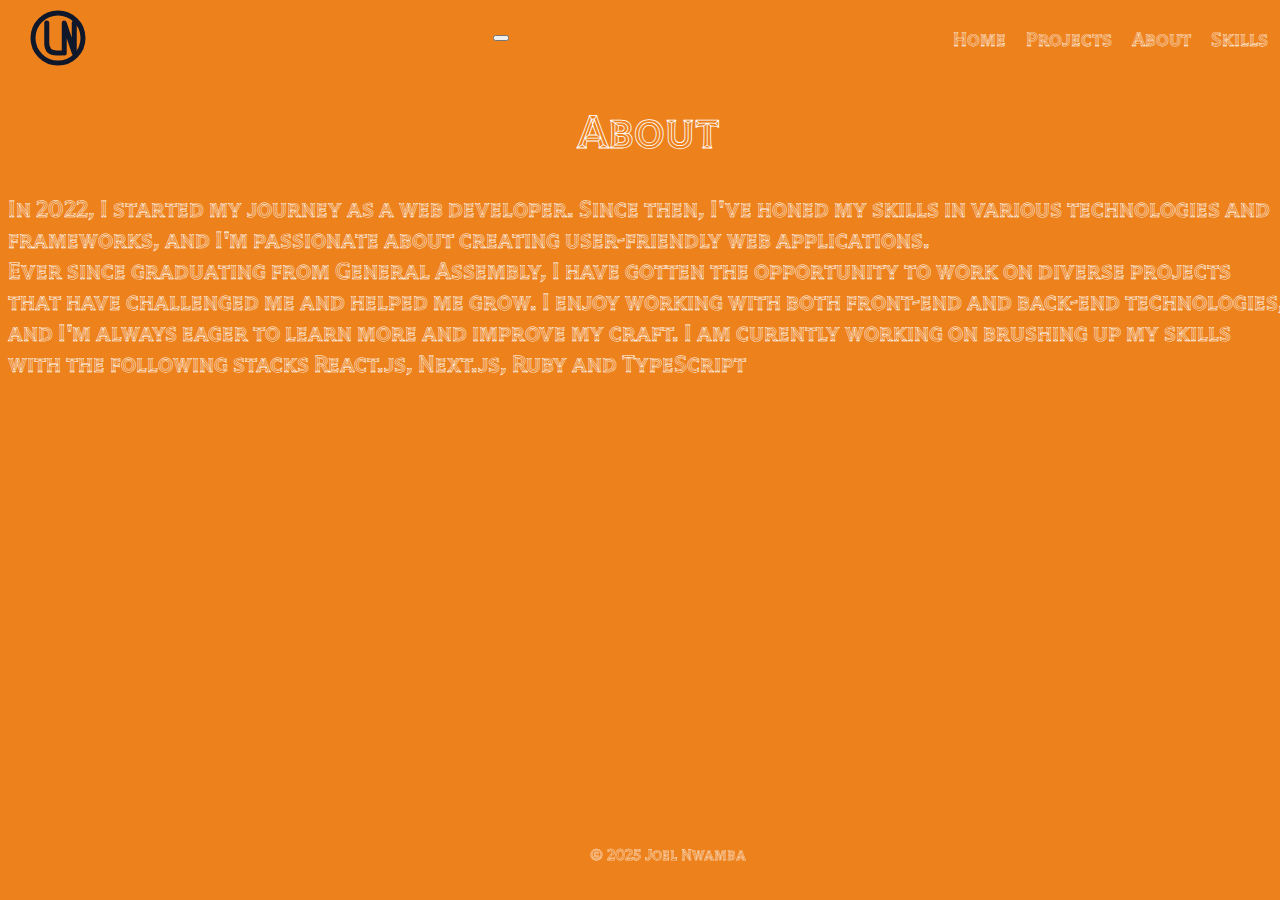
<file: about.html>
<!DOCTYPE html>
<html lang="en">
<head>
    <meta charset="UTF-8">
    <meta name="viewport" content="width=device-width, initial-scale=1.0">
    <title>About Me - Joel Nwamba</title>
    <link rel="stylesheet" href="css/about.css">
    <link rel="preconnect" href="https://fonts.googleapis.com">
    <link rel="preconnect" href="https://fonts.gstatic.com" crossorigin>
    <link href="https://fonts.googleapis.com/css2?family=Roboto:ital,wght@0,100..900;1,100..900&family=Tilt+Prism&display=swap" rel="stylesheet">
</head>
<body>
<header>
    <header class="header-nav">
    <img class="logo" src="img/jn-circle-dark.svg" alt="Logo" id="logo">

      <!-- Hamburger button -->
  <button class="hamburger" aria-label="Toggle navigation">
   <span></span> 
   <span></span>
   <span></span>
  </button>

    <nav class="nav-links open">
        <ul class="nav-list">
            <li class="nav-item"><a href="index.html">Home</a></li>
            <li class="nav-item"><a href="#projects">Projects</a></li>
            <li class="nav-item"><a href="about.html">About</a></li>
            <li class="nav-item"><a href="skills.html">Skills</a></li>
        </ul>
    </nav>
</header>
    <h1 class="header">About</h1>
</header>
<section class="about-section">
    <p>In 2022, I started my journey as a web developer. Since then, I've honed my skills in various technologies and frameworks, and I'm passionate about creating user-friendly web applications.
        <br>
        Ever since graduating from General Assembly, I have gotten the opportunity to work on diverse projects that have challenged me and helped me grow. I enjoy working with both front-end and back-end technologies, and I'm always eager to learn more and improve my craft.
        I am curently working on brushing up my skills with the following stacks React.js, Next.js, Ruby and TypeScript
    </p>
</section>
<footer>
    <p>&copy; 2025 Joel Nwamba</p>
</footer>
 <script src="js/index.js"></script>
</body>
</html>
</file>
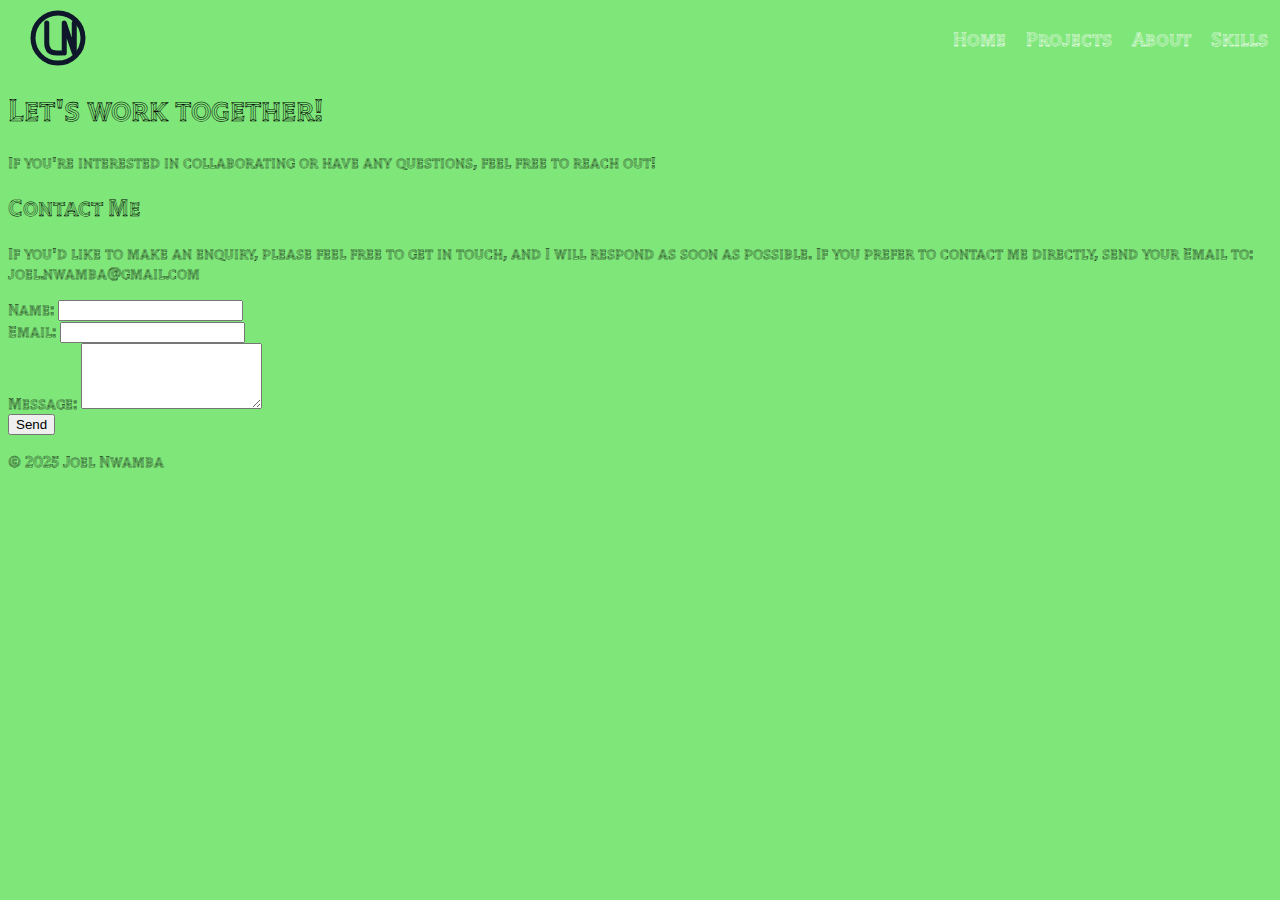
<file: contact.html>
<!DOCTYPE html>
<html lang="en">
<head>
    <meta charset="UTF-8">
    <meta name="viewport" content="width=device-width, initial-scale=1.0">
    <title>Contact- Joel Nwamba</title>
    <link rel="stylesheet" href="css/contact.css">
    <link rel="preconnect" href="https://fonts.googleapis.com">
    <link rel="preconnect" href="https://fonts.gstatic.com" crossorigin>
    <link href="https://fonts.googleapis.com/css2?family=Roboto:ital,wght@0,100..900;1,100..900&family=Tilt+Prism&display=swap" rel="stylesheet">
</head>
<body>
    <header class="header-nav">
    <img class="logo" src="img/jn-circle-dark.svg" alt="Logo" id="logo">

      <!-- Hamburger button -->
  <button class="hamburger" aria-label="Toggle navigation">
   <span></span> 
   <span></span>
   <span></span>
  </button>

    <nav class="nav-links open">
        <ul class="nav-list">
            <li class="nav-item"><a href="index.html">Home</a></li>
            <li class="nav-item"><a href="projects.html">Projects</a></li>
            <li class="nav-item"><a href="about.html">About</a></li>
            <li class="nav-item"><a href="skills.html">Skills</a></li>
        </ul>
    </nav>
</header>
        <h1>Let's work together!</h1>
    <section>
        <p>If you're interested in collaborating or have any questions, feel free to reach out!</p>
    </section>
    <section>
        <h2>Contact Me</h2>
        <p>If you'd like to make an enquiry, please feel free to get in touch, and I will respond as soon as possible.

If you prefer to contact me directly, send your Email to: joel.nwamba@gmail.com</p>
    </section>
    <form>
        <label for="name">Name:</label>
        <input type="text" id="name" name="name" required>
        <br>
        <label for="email">Email:</label>
        <input type="email" id="email" name="email" required>
        <br>
        <label for="message">Message:</label>
        <textarea id="message" name="message" rows="4" required></textarea>
        <br>
        <button type="submit">Send</button>
    </form>
    <footer>
        <p>&copy; 2025 Joel Nwamba</p>
    </footer>
    <script src="js/index.js"></script>
</body>
</html>
</file>
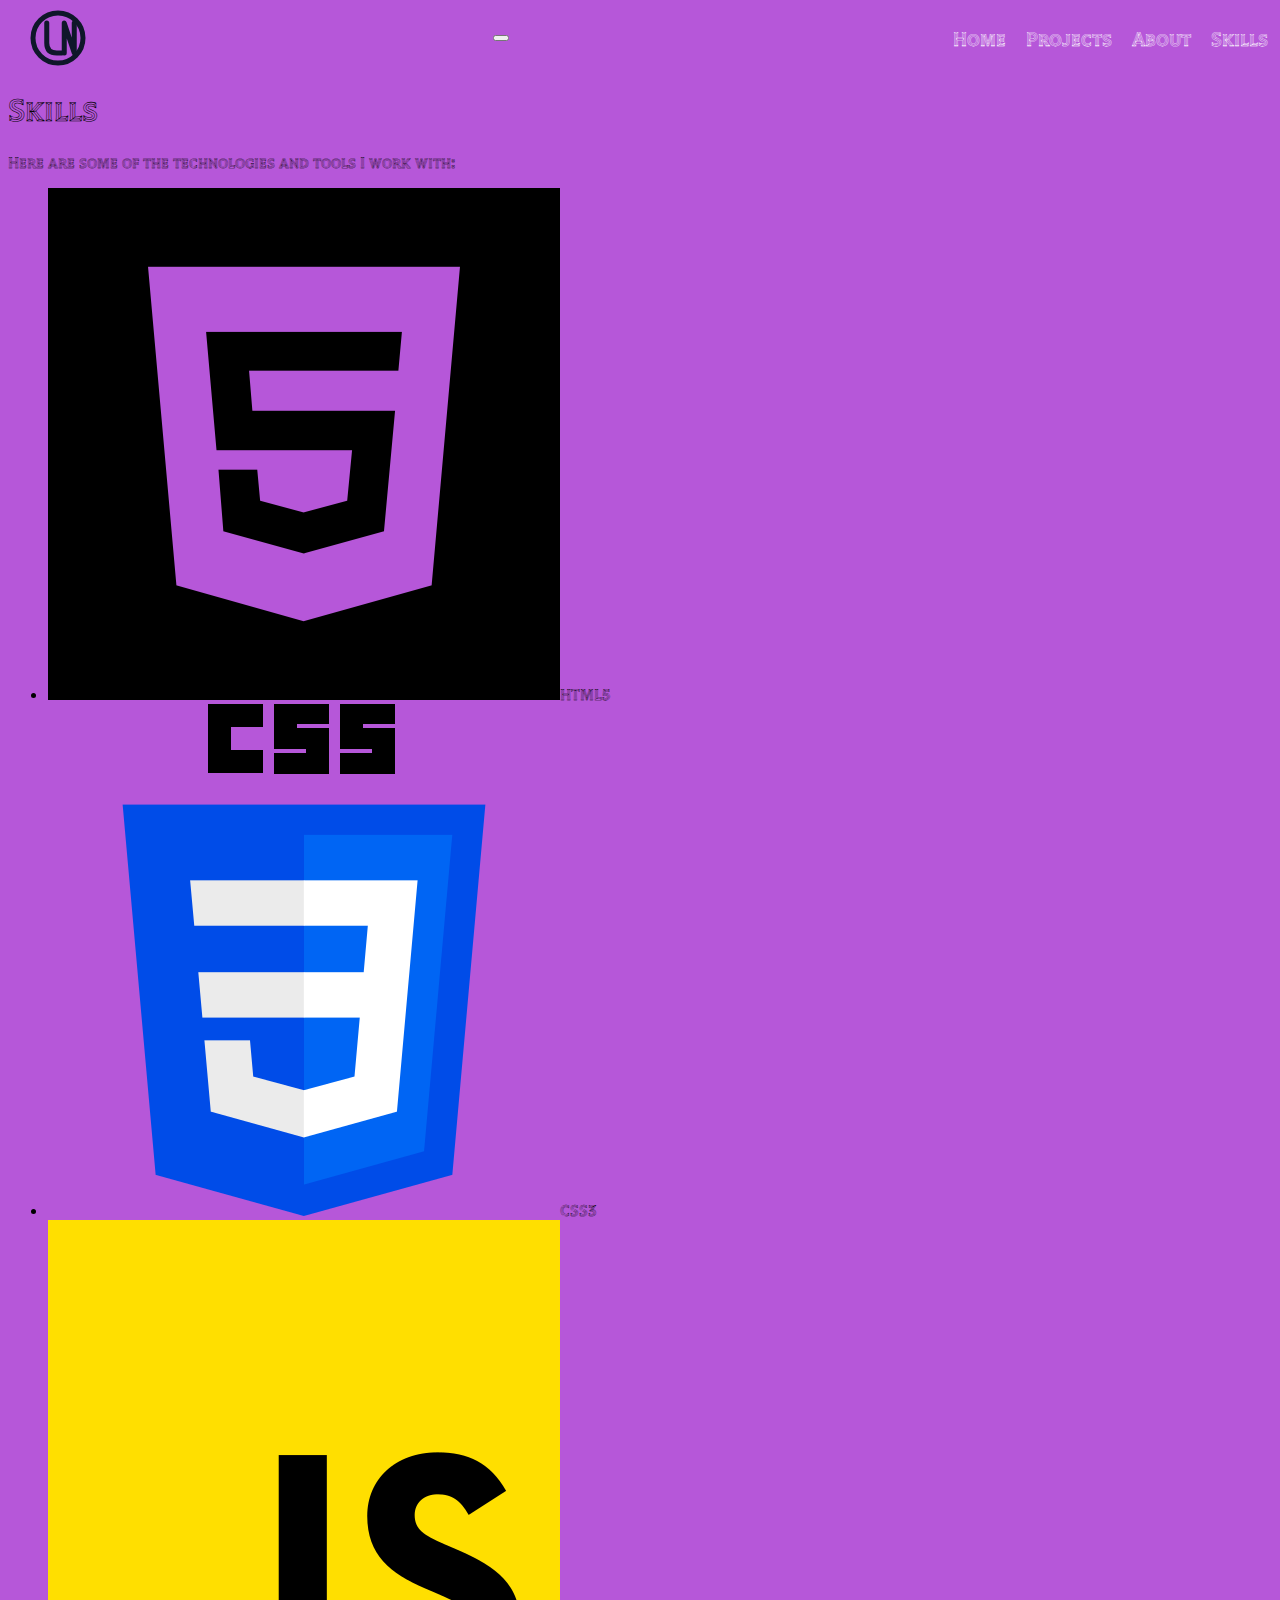
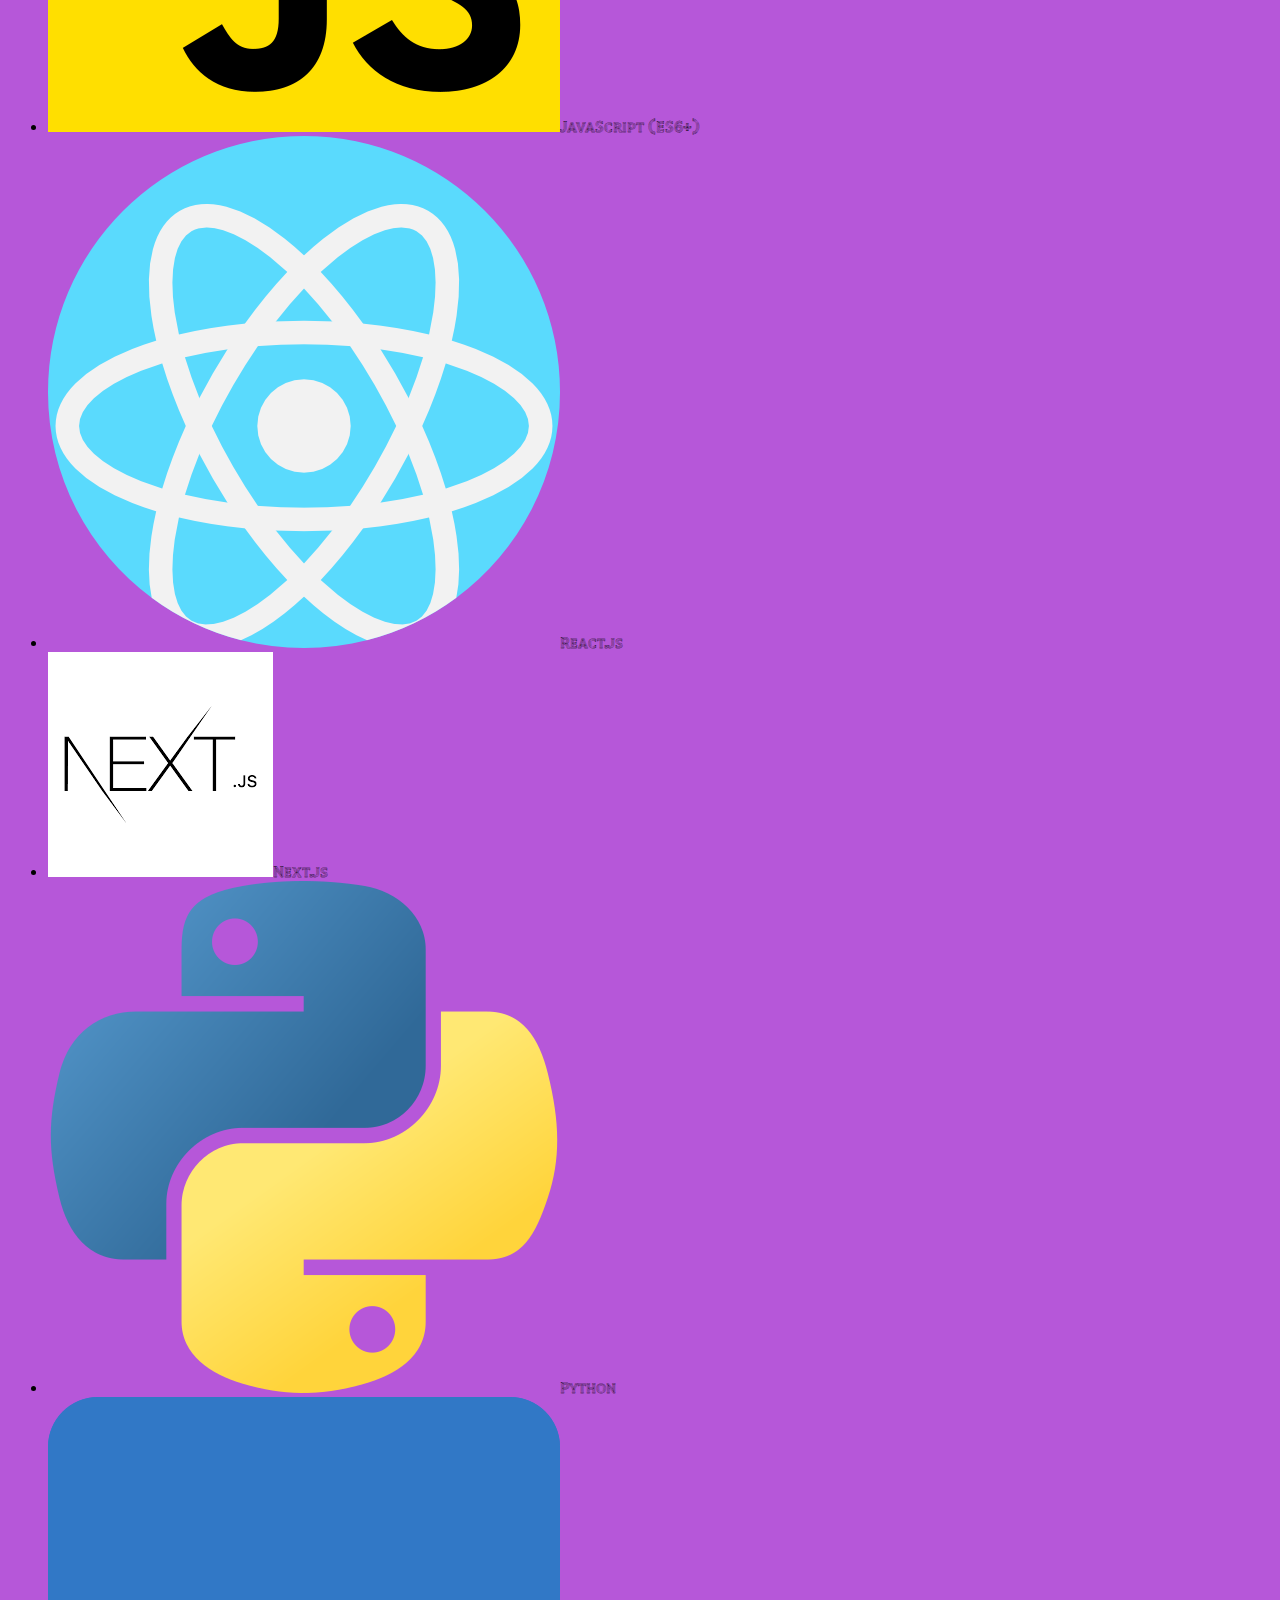
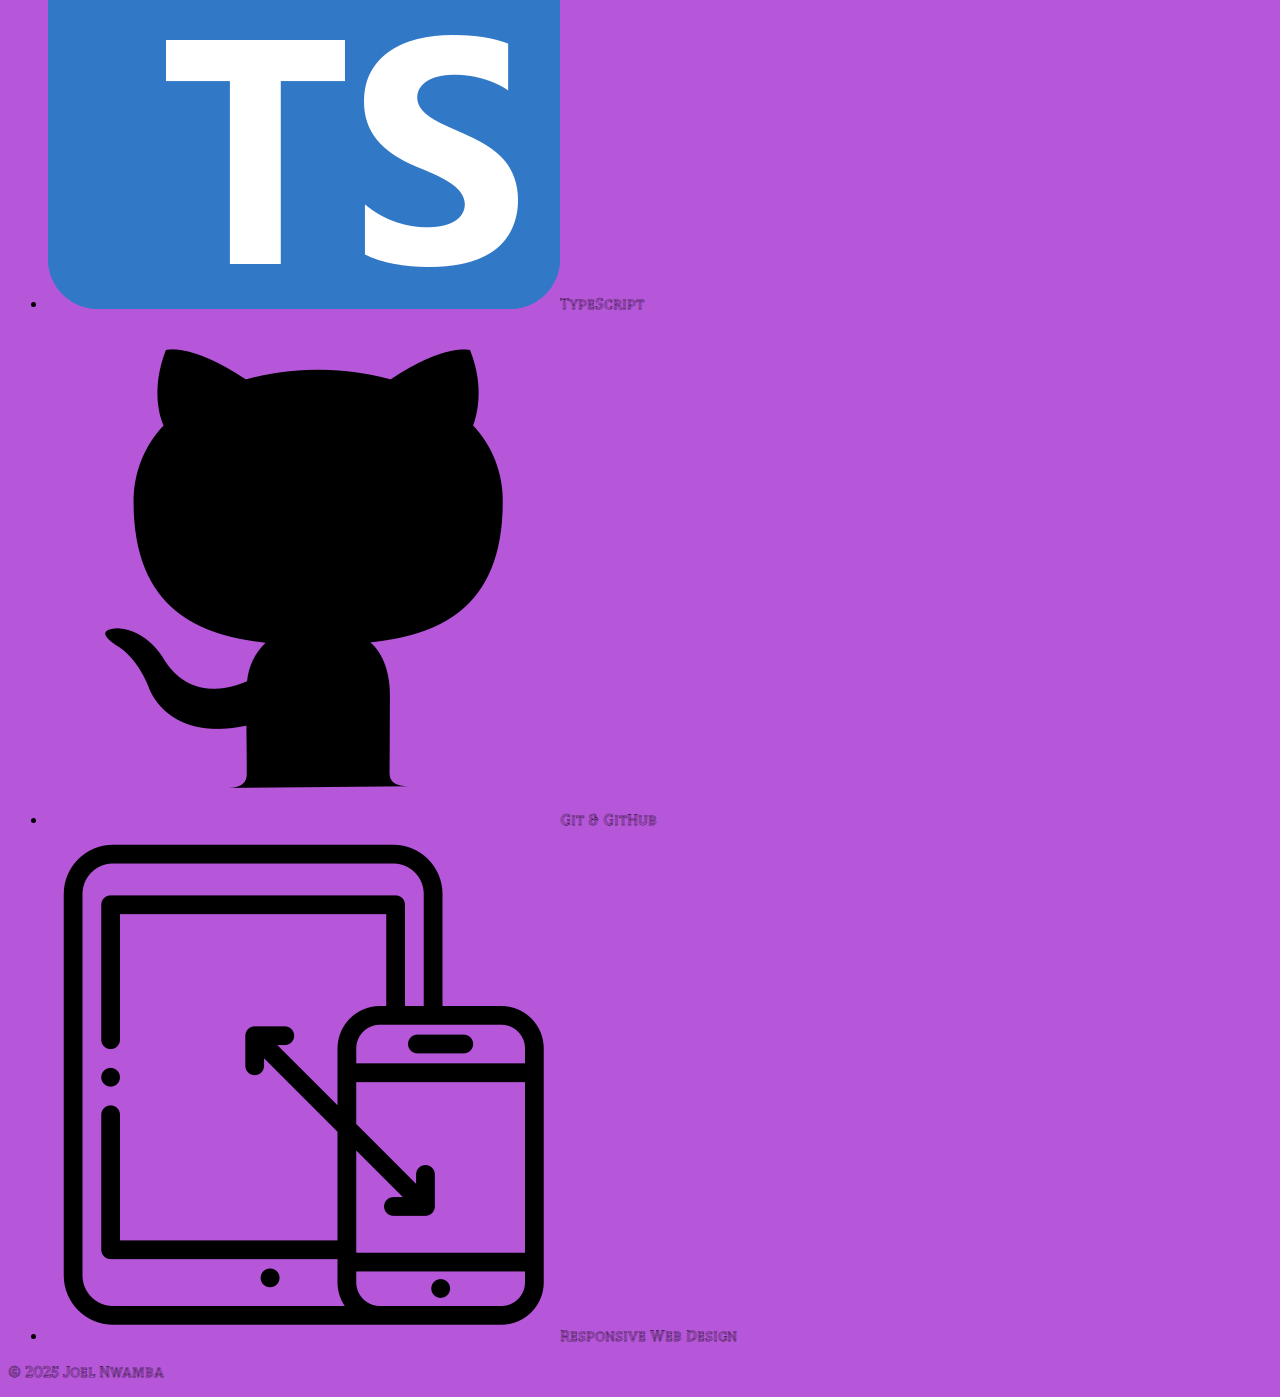
<file: skills.html>
<!DOCTYPE html>
<html lang="en">
<head>
    <meta charset="UTF-8">
    <meta name="viewport" content="width=device-width, initial-scale=1.0">
    <title>Skills - Joel Nwamba</title>
    <link rel="stylesheet" href="css/skill.css">
    <link rel="preconnect" href="https://fonts.googleapis.com">
    <link rel="preconnect" href="https://fonts.gstatic.com" crossorigin>
    <link href="https://fonts.googleapis.com/css2?family=Roboto:ital,wght@0,100..900;1,100..900&family=Tilt+Prism&display=swap" rel="stylesheet">
</head>
<body>
    <header class="header-nav">
    <img class="logo" src="img/jn-circle-dark.svg" alt="Logo" id="logo">

      <!-- Hamburger button -->
  <button class="hamburger" aria-label="Toggle navigation">
   <span></span> 
   <span></span>
   <span></span>
  </button>
    <nav class="nav-links open">
        <ul class="nav-list">
            <li class="nav-item"><a href="index.html">Home</a></li>
            <li class="nav-item"><a href="#projects">Projects</a></li>
            <li class="nav-item"><a href="about.html">About</a></li>
            <li class="nav-item"><a href="#skills">Skills</a></li>
        </ul>
    </nav>
</header>
    <div class="main-header">
    <h1>Skills</h1>
    </div>
    <section class="skill-category">
        <p>Here are some of the technologies and tools I work with:</p>
        <ul class="container">
            <li><img src="img/html.png" alt="HTML5">HTML5</li>
            <li><img src="img/css-3.png" alt="CSS3">CSS3</li>
            <li><img src="img/js.png" alt="JavaScript (ES6+)">JavaScript (ES6+)</li>
            <li><img src="img/react.png" alt="React.js">React.js</li>
            <li><img src="img/next.png" alt="Next.js">Next.js</li>
            <li><img src="img/python.png" alt="Python">Python</li>
            <li><img src="img/typescript.png" alt="TypeScript">TypeScript</li>
            <li><img src="img/github.png" alt="Git & GitHub">Git & GitHub</li>
            <li><img src="img/responsive.png" alt="Responsive Web Design">Responsive Web Design</li>
        </ul>
    </section>
    <footer>
        <p>&copy; 2025 Joel Nwamba</p>
    </footer>
     <script src="js/index.js"></script>
</body>
</html>
</file>
<file: css/about.css>
body {
    background-color: #ED811C;
    font-family: "Tilt Prism", sans-serif;
    font-optical-sizing: auto;
    font-weight: 400;
    font-style: normal;
    width: 100%;
}

.header-nav {
    display: flex;
    justify-content: space-between;
    align-items: center;
}

.nav-links {
    margin-right: 20px;
}

.nav-list {
    display: flex;
    list-style: none;
    gap: 20px;
}

.nav-item a {
    color: #fff;
    text-decoration: none;
    font-weight: 500;
    transition: color 0.3s ease;
    font-size: 1.25rem;
    cursor: pointer;
}

.nav-item a:hover {
    color: #000;
    font-weight: 700;
    text-decoration: underline;
}  

.about-section {
    padding: 100px 20px;
    animation: fadeIn 3s ease-in-out;
    font-size: 1.5rem;
    color: #fff;
    margin: 0;
    padding: 0;
}


.header {
    animation: fadeIn 5s ease-in-out;
    color: #fff;
    text-align: center;
    font-size: 3rem;
}

@keyframes fadeIn {
    0% {
        opacity: 0;
    }
    100% {
        opacity: 1;
    }
}

.logo {
    width: 60px;
    height: 60px;
    margin-left: 20px;
    color: #fff;
}

footer {
    text-align: center;
    padding: 20px;
    color: #fff;
    position: fixed;
    width: 100%;
    bottom: 0;
}
</file>
<file: css/contact.css>
body {
    background-color: #7FE67A;
    font-family: "Tilt Prism", sans-serif;
    font-optical-sizing: auto;
    font-weight: 400;
    font-style: normal;
    width: 100%;
}

.header-nav {
    display: flex;
    justify-content: space-between;
    align-items: center;
}

.hamburger{
    display: none;
    background: none;
    border: none;
    font-size: 2rem;
    color: #fff;
    cursor: pointer;
}

.hamburger span {
    display: block;
    width: 25px;
    height: 3px;
    margin: 5px 0;
    background-color: #fff;
    border-radius: 2px;
}

.nav-links {
    margin-right: 20px;
}

.nav-list {
    display: flex;
    list-style: none;
    gap: 20px;
}

.nav-item a {
    color: #fff;
    text-decoration: none;
    font-weight: 500;
    transition: color 0.3s ease;
    font-size: 1.25rem;
    cursor: pointer;
}

.nav-item a:hover {
    color: #000;
    font-weight: 700;
    text-decoration: underline;
}

.logo {
    width: 60px;
    height: 60px;
    margin-left: 20px;
}

/* .about-section {
    text-align: center;
    padding: 100px 20px;
    color: #fff;
} */


@media(max-width: 768px) {
    .hamburger {
        display: block;
    }

    .nav-links {
        display: none;
        position: absolute;
        top: 56px;
        right: 24px;
        padding: 12px 16px;
        border-radius: 8px;
    }

    .nav-links ul {
        flex-direction: column;
        gap: 12px;
    }

    .nav-links.open {
        display: block;
        background-color: #fff;
    }
       .nav-list {
        flex-direction: column;
        font-size: 1.5rem;
        gap: 12px;
    }

    .nav-item a {
        font-size: 1.5rem;
        color: #000;
    }
    
    .main-intro {
        padding: 80px 10px;
        margin-top: 300px;
        font-size: 2rem;
    }
}
</file>
<file: css/skill.css>
body {
    background-color: #B657D9;
    font-family: "Tilt Prism", sans-serif;
    font-optical-sizing: auto;
    font-weight: 400;
    font-style: normal;
    width: 100%;
}

.header-nav {
    display: flex;
    justify-content: space-between;
    align-items: center;
}

.nav-links {
    margin-right: 20px;
}

.nav-list {
    display: flex;
    list-style: none;
    gap: 20px;
}

.nav-item a {
    color: #fff;
    text-decoration: none;
    font-weight: 500;
    transition: color 0.3s ease;
    font-size: 1.25rem;
    cursor: pointer;
}

.nav-item a:hover {
    color: #000;
    font-weight: 700;
    text-decoration: underline;
}

.logo {
    width: 60px;
    height: 60px;
    margin-left: 20px;
}
</file>
